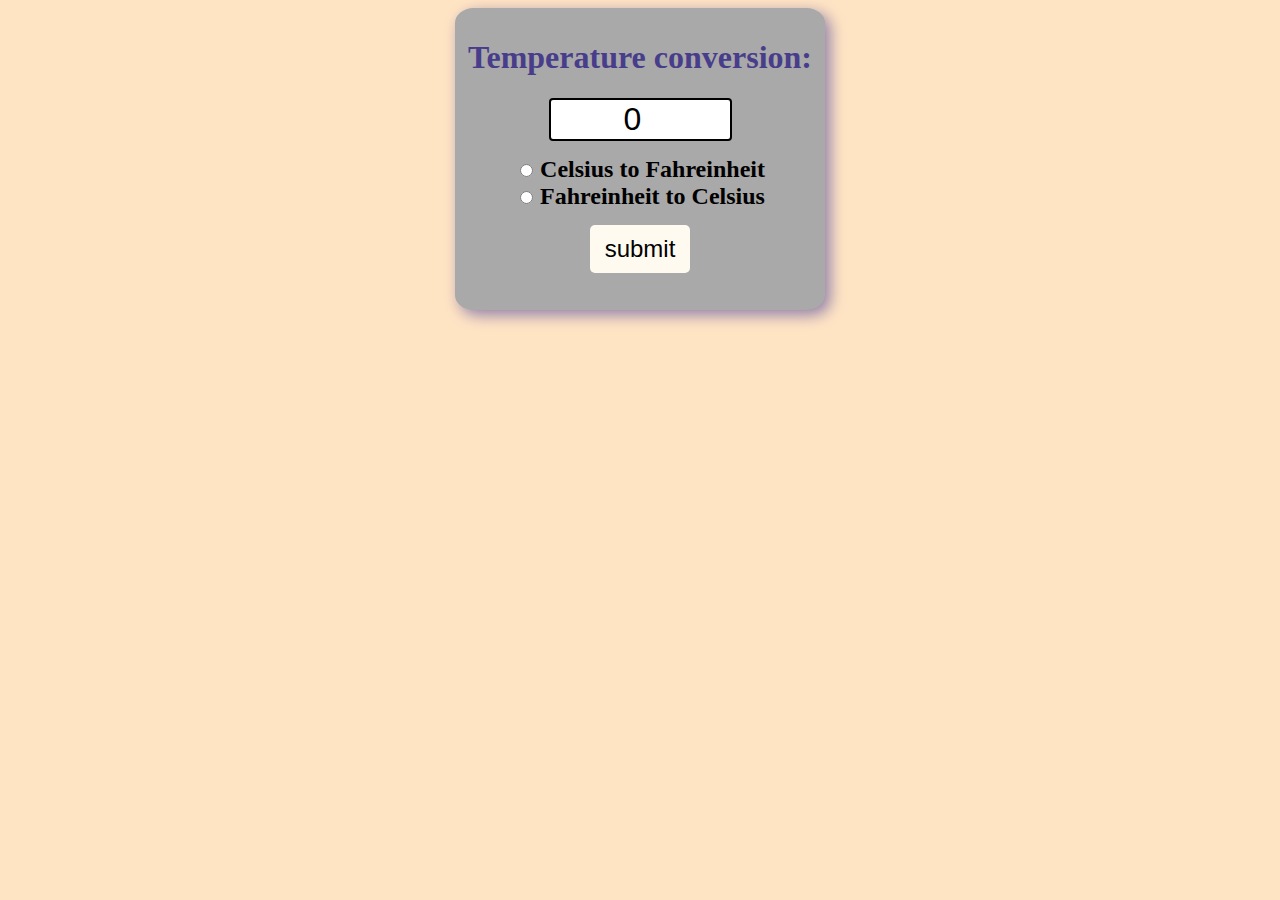
<file: Temp conversion/index.html>
<!DOCTYPE html>
<html lang="en">
<head>
    <meta charset="UTF-8">
    <meta name="viewport" content="width=device-width, initial-scale=1.0">
    <title>My website</title>
    <link rel="stylesheet" href="style.css">
</head>
<body>
  <form>
    <h1>Temperature conversion:</h1>
    <input type="number" id="textBox" value="0"><br>
    <input type="radio" id="toFahreinheit" name="unit">
    <label for="toFahreinheit">Celsius to Fahreinheit</label><br>

    <input type="radio" id="toCelsius" name="unit">
    <label for="toCelsius"> Fahreinheit to Celsius</label><br>
    
    <button type="button" onclick="convert()">submit</button>
    <p id="result"></p>

  </form>
  <script src="index.js"></script>
</body>
</html>
</file>
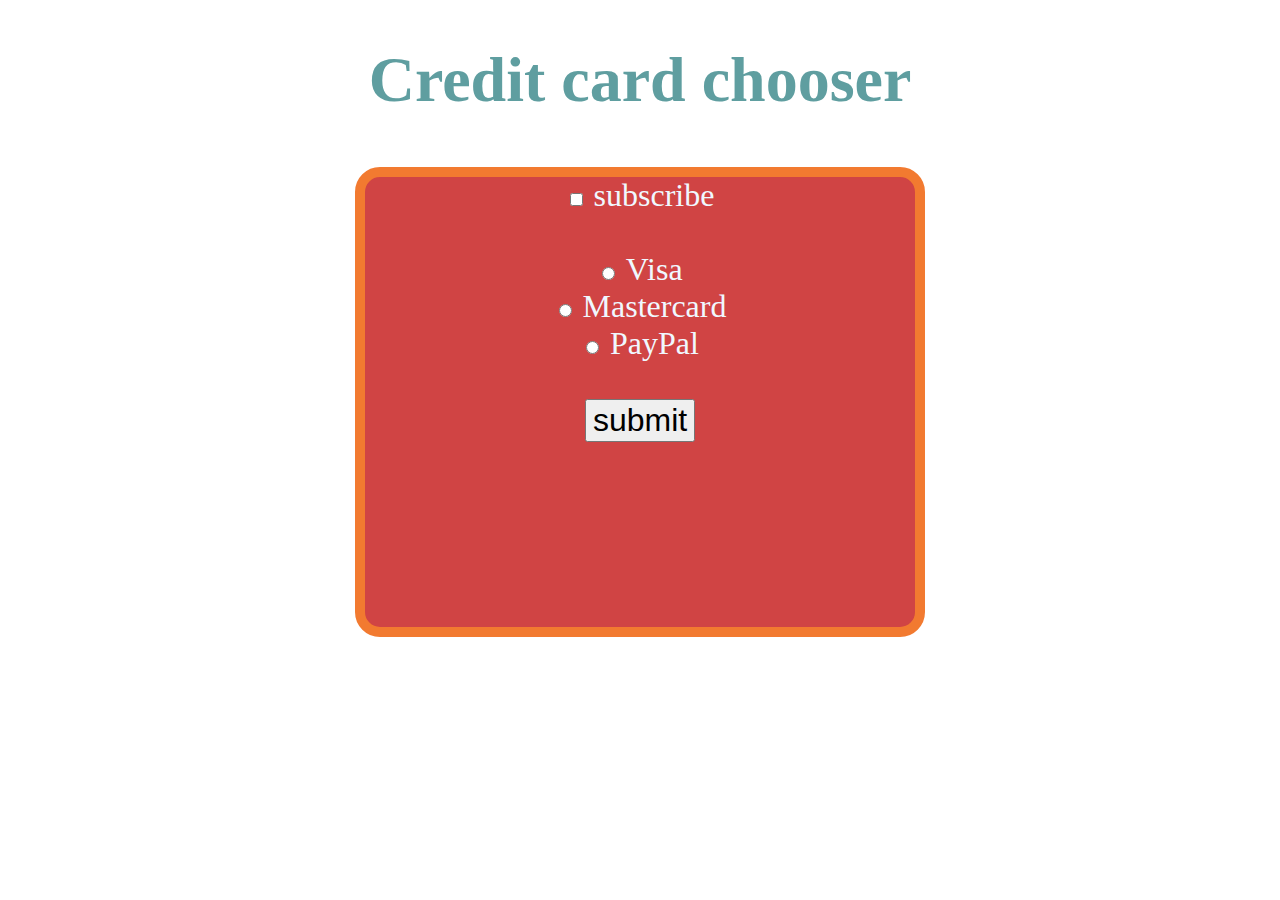
<file: Credit card chooser/1.html>
<!DOCTYPE html>
<html lang="en">
<head>
    <meta charset="UTF-8">
    <meta name="viewport" content="width=device-width, initial-scale=1.0">
    <title>My website</title>
    <link rel="stylesheet" href="2.css">
</head>
<body>
  <h1>Credit card chooser</h1>
  <div class="mainbox">
  <input type="checkbox" id="myCheckbox">
  <label for="myCheckbox">subscribe</label><br><br>
  <input type="radio" id="visaBtn" name="card">
  <label for="visaBtn">Visa</label><br>
  <input type="radio" id="masterBtn" name="card">
  <label for="masterBtn">Mastercard</label><br>
  <input type="radio" id="payPalBtn" name="card">
  <label for="payPalBtn">PayPal</label><br><br>

  <button type="submit" id="mySubmit">submit</button>
  <p id="subResult"></p>
  <p id="paymentResult"></p>
  </div>
  <script src="3.js"></script>
</body>
</html>
</file>
<file: Temp conversion/style.css>
body {
    font-family: Verdana;
    background-color: bisque;
}
h1{
    color:darkslateblue;
}
form{
    background-color:darkgrey;
    text-align: center;
    max-width: 350px;
    margin: auto;
    padding: 10px 10px;
    border-radius: 5%;
    box-shadow: 5px 5px 15px rgba(0, 0, 139, 0.442);
}
#textBox{
    width: 50%;
    text-align: center;
    font-size: 2em;
    border: 2px solid black;
    border-radius: 4px ;
    margin-bottom:15px ;
}
label{
    font-size: 1.5em;
    font-weight: bold;
}
button{
    margin-top: 15px;
    background-color:floralwhite;

    font-size: 1.5em;
    border: none;
    padding: 10px 15px;
    border-radius: 5px;
    cursor: pointer;
    
}
button:hover{
    color: azure;
}
#result{
    font-size: 1.7em;
    font-weight: bold;
}
</file>
<file: Credit card chooser/2.css>
body {
    background-image: url(https://media.istockphoto.com/id/1422642328/photo/white-concrete-texture-polished-wall-background-grey-retro-plain-color-cement-crack-have-sand.webp?b=1&s=170667a&w=0&k=20&c=3c1Sl6QKre4BFLDDweQSaJliRAKMyV3I95y9ERcPu6I=);
    font-family: Verdana;
    font-size: 2em;
    color: aliceblue;
}
#mySubmit {
    font-size: 1em;
}
.mainbox{

    margin: 50px auto;
    text-align: center;
    width: 550px;
    height: 450px;
    background-color: rgb(208, 68, 68);
    border-radius: 25px;
    border: 10px solid rgb(242, 122, 48);
}
h1{
    color:cadetblue;
  text-align: center;
}
</file>
